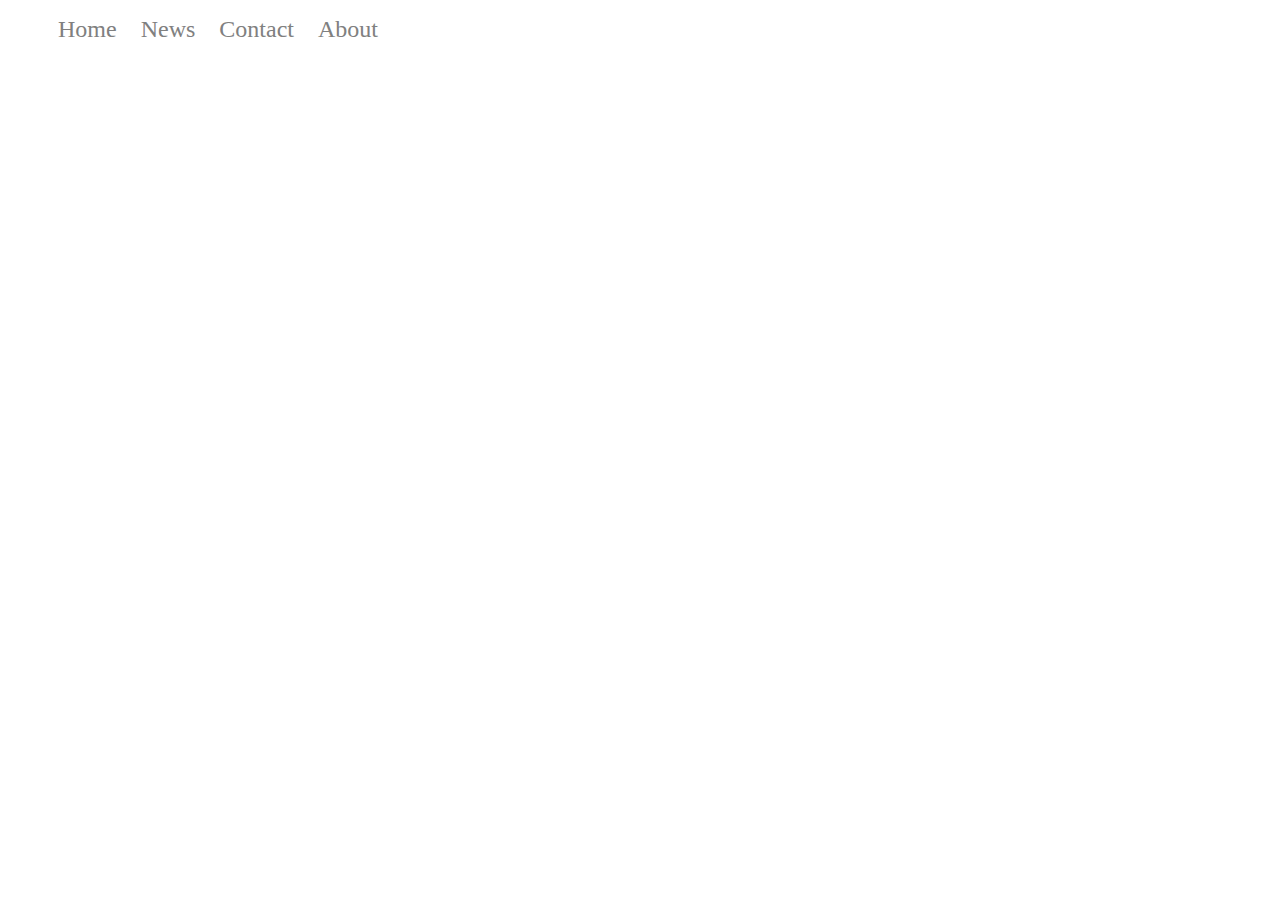
<file: navbar.html>
<!DOCTYPE html>
<html>
<head>
<style>
ul {
  list-style: none;
  text-decoration: none;
}

li {
  display: inline;
  font-size:1.5rem;
  margin: 0px;
  padding-left: 10px;
  padding-right: 10px;
}




li>a{
	text-decoration: none;
    	color:grey ;
}
li>a:hover {
 color:black;
}

</style>
</head>
<body>

<ul>
  <li><a href="#home">Home</a></li>
  <li><a href="#news">News</a></li>
  <li><a href="#contact">Contact</a></li>
  <li><a href="#about">About</a></li>
</ul>

</body>
</html>
</file>
